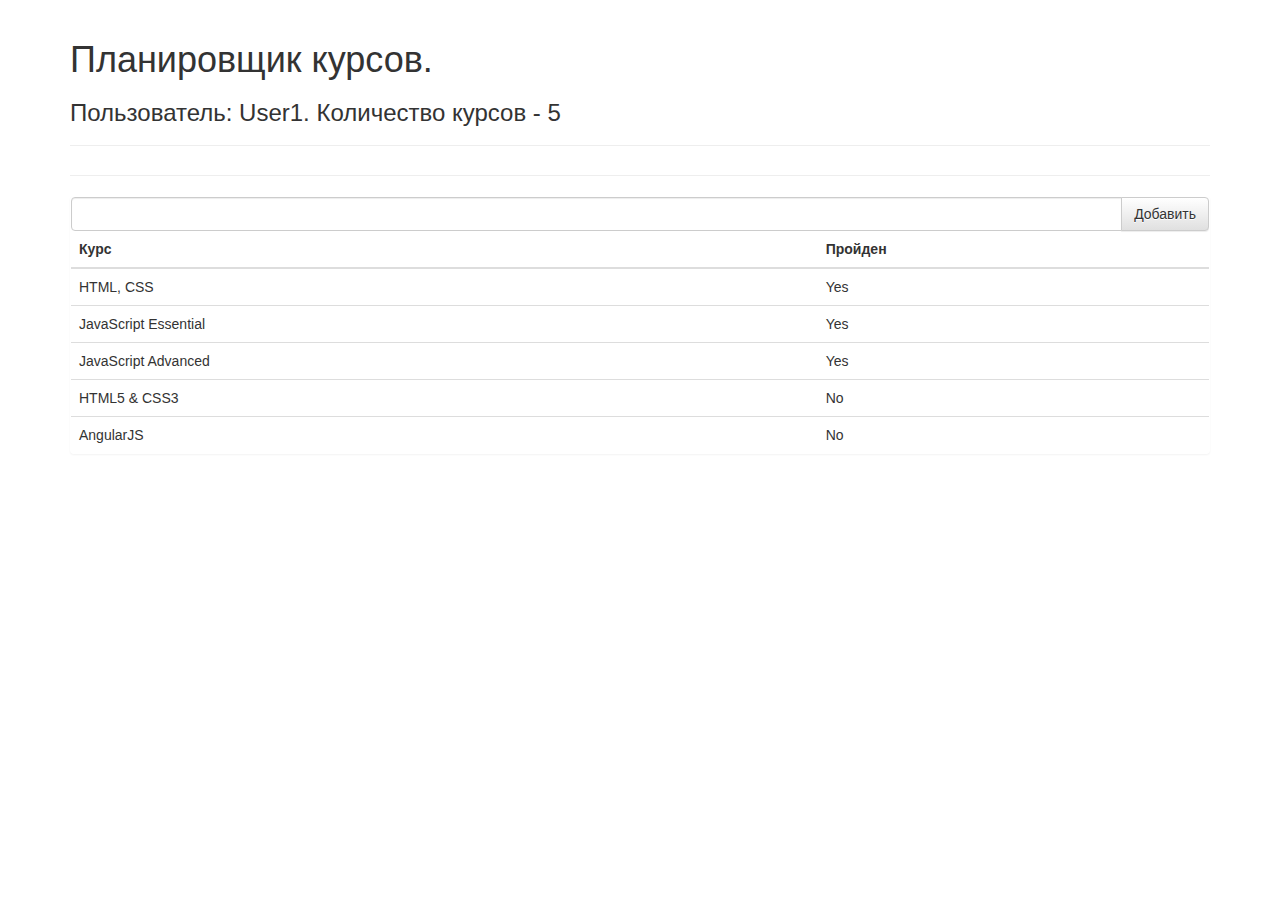
<file: src/view/index.html>
<!DOCTYPE html>
<html xmlns="http://www.w3.org/1999/xhtml">
<head>
    <title>Course List</title>
    <script src="../Libraries/angular.js"></script>
    <link href="../Libraries/bootstrap.css" rel="stylesheet" />
    <link href="../Libraries/bootstrap-theme.css" rel="stylesheet" />
</head>
<body>
<div class="container">
    <div class="page-header">
        <div class="page-header">
            <h1>
                Планировщик курсов.
            </h1>
            <h3>Пользователь: User1. Количество курсов - 5</h3>
        </div>
    </div>
    <div class="panel">
        <div class="input-group">
            <input class="form-control" />
                <span class="input-group-btn">
                    <button class="btn btn-default">Добавить</button>
                </span>
        </div>

        <table class="table table-hover">
            <thead>
            <tr>
                <th>Курс</th>
                <th>Пройден</th>
            </tr>
            </thead>
            <tbody>
            <tr>
                <td>
                    HTML, CSS
                </td>
                <td>Yes</td>
            </tr>
            <tr>
                <td>
                    JavaScript Essential
                </td>
                <td>Yes</td>
            </tr>
            <tr>
                <td>
                    JavaScript Advanced
                </td>
                <td>Yes</td>
            </tr>
            <tr>
                <td>
                    HTML5 &amp; CSS3
                </td>
                <td>No</td>
            </tr>
            <tr>
                <td>
                    AngularJS
                </td>
                <td>No</td>
            </tr>
            </tbody>
        </table>
    </div>
</div>
</body>
</html>
</file>
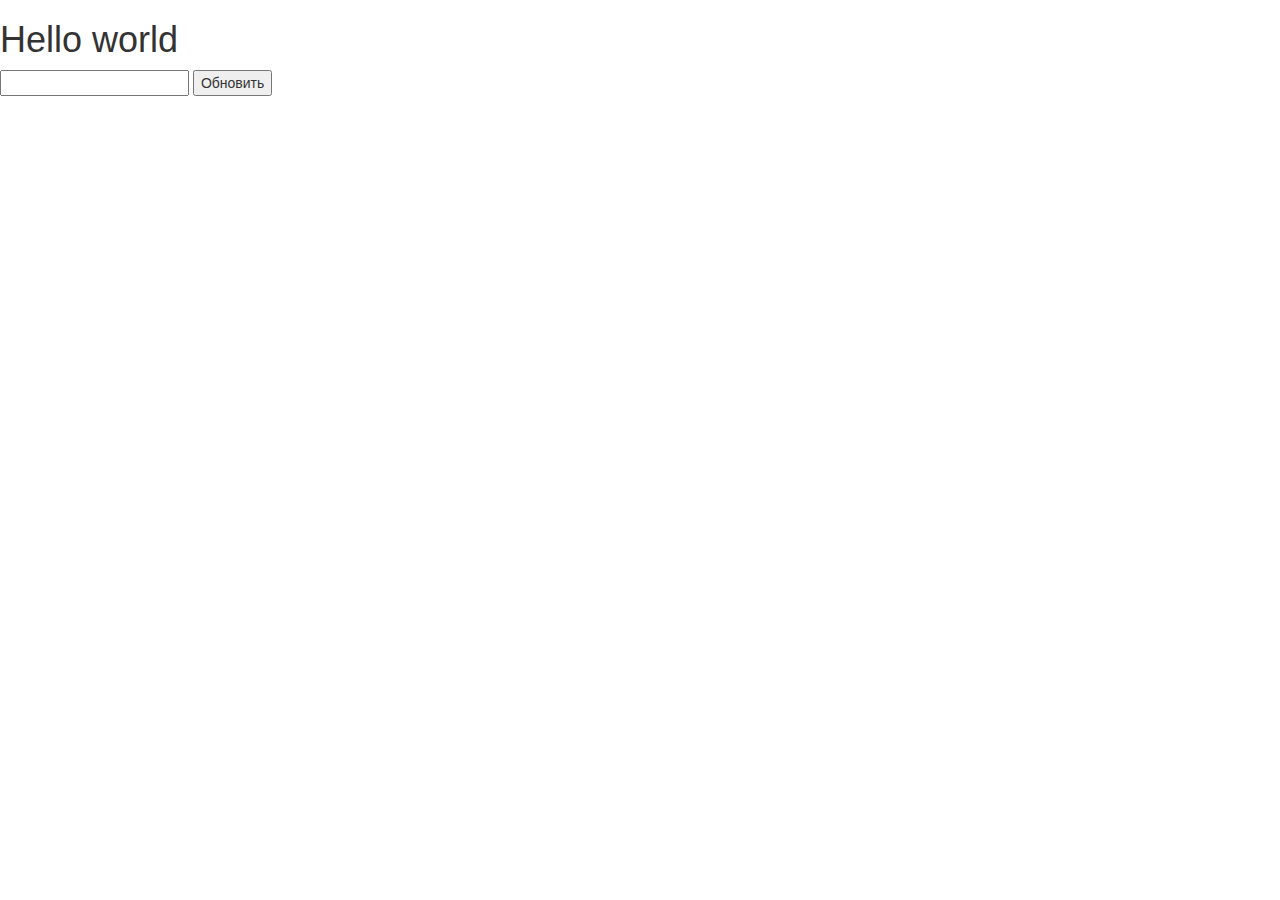
<file: src/view/HelloWorld.html>
<!DOCTYPE html>
<html lang="en" ng-app="helloWorldApp">
<head>
    <meta charset="UTF-8">
    <title>Hello world</title>
    <script src="../Libraries/angular.js"></script>
    <link href="../Libraries/bootstrap.css" rel="stylesheet" />
    <link href="../Libraries/bootstrap-theme.css" rel="stylesheet" />

    <script>
        var model="Hello world";

        var helloWorldApp=angular.module("helloWorldApp",[]);

        helloWorldApp.controller("HelloWorldCtrl", function ($scope) {
            $scope.message=model;

            $scope.clickHundler=function () {
                $scope.message=$scope.text;
            }
        })
    </script>
</head>
<body ng-controller="HelloWorldCtrl">
<h1>{{message}}</h1>
<input ng-model="text" ng-keyup="clickHundler()">
<button ng-click="clickHundler()">Обновить</button>
</body>
</html>
</file>
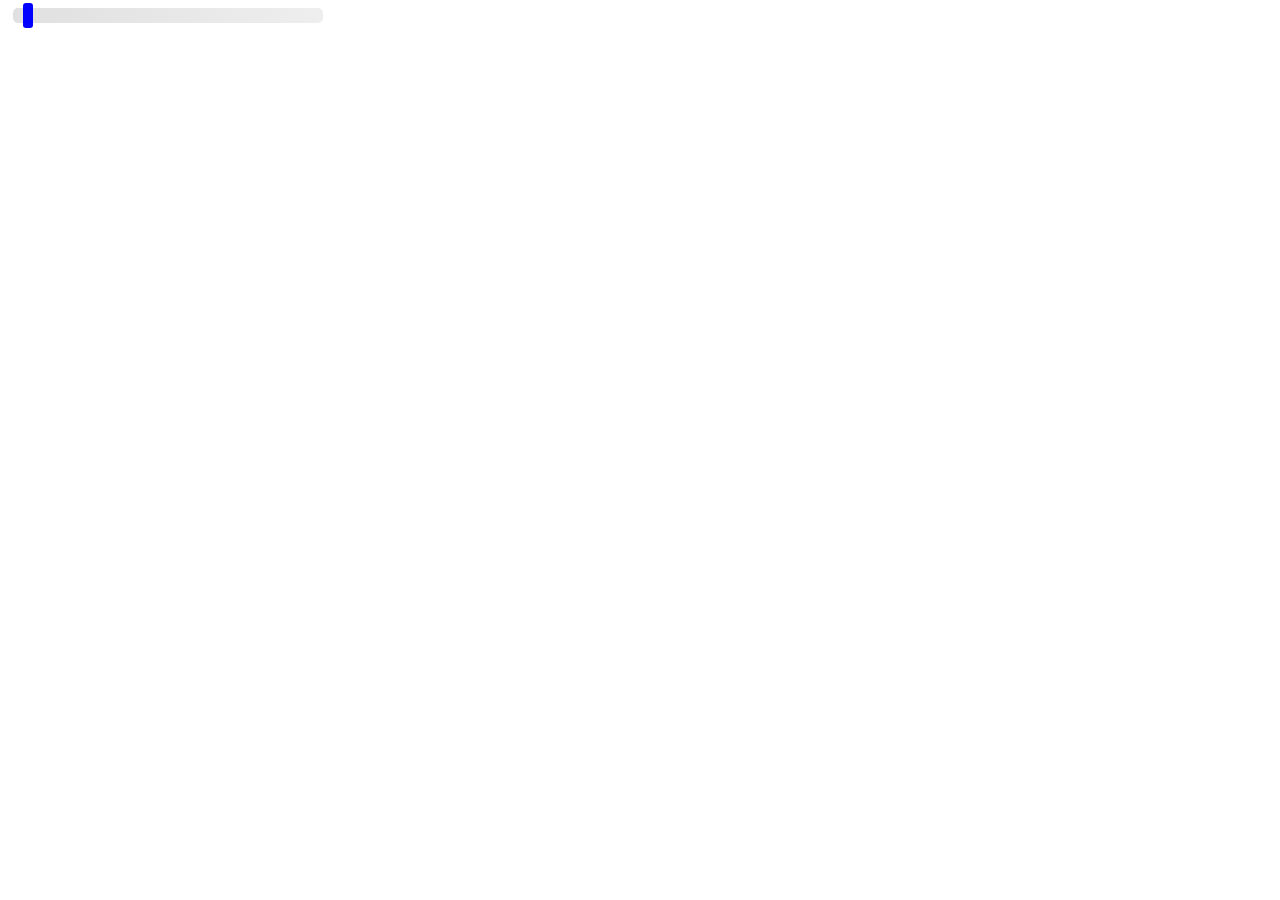
<file: src/view/test.html>
<!DOCTYPE html>
<html>

<head>
    <meta charset="utf-8">
    <style>
        .slider {
            border-radius: 5px;
            background: #E0E0E0;
            background: -moz-linear-gradient(left top, #E0E0E0, #EEEEEE) repeat scroll 0 0 transparent;
            background: -webkit-gradient(linear, left top, right bottom, from(#E0E0E0), to(#EEEEEE));
            background: linear-gradient(left top, #E0E0E0, #EEEEEE);
            width: 310px;
            height: 15px;
            margin: 5px;
        }

        .thumb {
            width: 10px;
            height: 25px;
            border-radius: 3px;
            position: relative;
            left: 10px;
            top: -5px;
            background: blue;
            cursor: pointer;
        }
    </style>
</head>

<body>

<div id="slider" class="slider">
    <div class="thumb"></div>
</div>

<script>
    var sliderElem = document.getElementById('slider');
    var thumbElem = sliderElem.children[0];

    thumbElem.onmousedown = function(e) {
        var thumbCoords = getCoords(thumbElem);
        var shiftX = e.pageX - thumbCoords.left;
        // shiftY здесь не нужен, слайдер двигается только по горизонтали

        var sliderCoords = getCoords(sliderElem);

        document.onmousemove = function(e) {
            //  вычесть координату родителя, т.к. position: relative
            var newLeft = e.pageX - shiftX - sliderCoords.left;

            // курсор ушёл вне слайдера
            if (newLeft < 0) {
                newLeft = 0;
            }
            var rightEdge = sliderElem.offsetWidth - thumbElem.offsetWidth;
            if (newLeft > rightEdge) {
                newLeft = rightEdge;
            }

            thumbElem.style.left = newLeft + 'px';
        }

        document.onmouseup = function() {
            document.onmousemove = document.onmouseup = null;
        };

        return false; // disable selection start (cursor change)
    };

    thumbElem.ondragstart = function() {
        return false;
    };

    function getCoords(elem) { // кроме IE8-
        var box = elem.getBoundingClientRect();

        return {
            top: box.top + pageYOffset,
            left: box.left + pageXOffset
        };

    }
</script>

</body>

</html>
</file>
